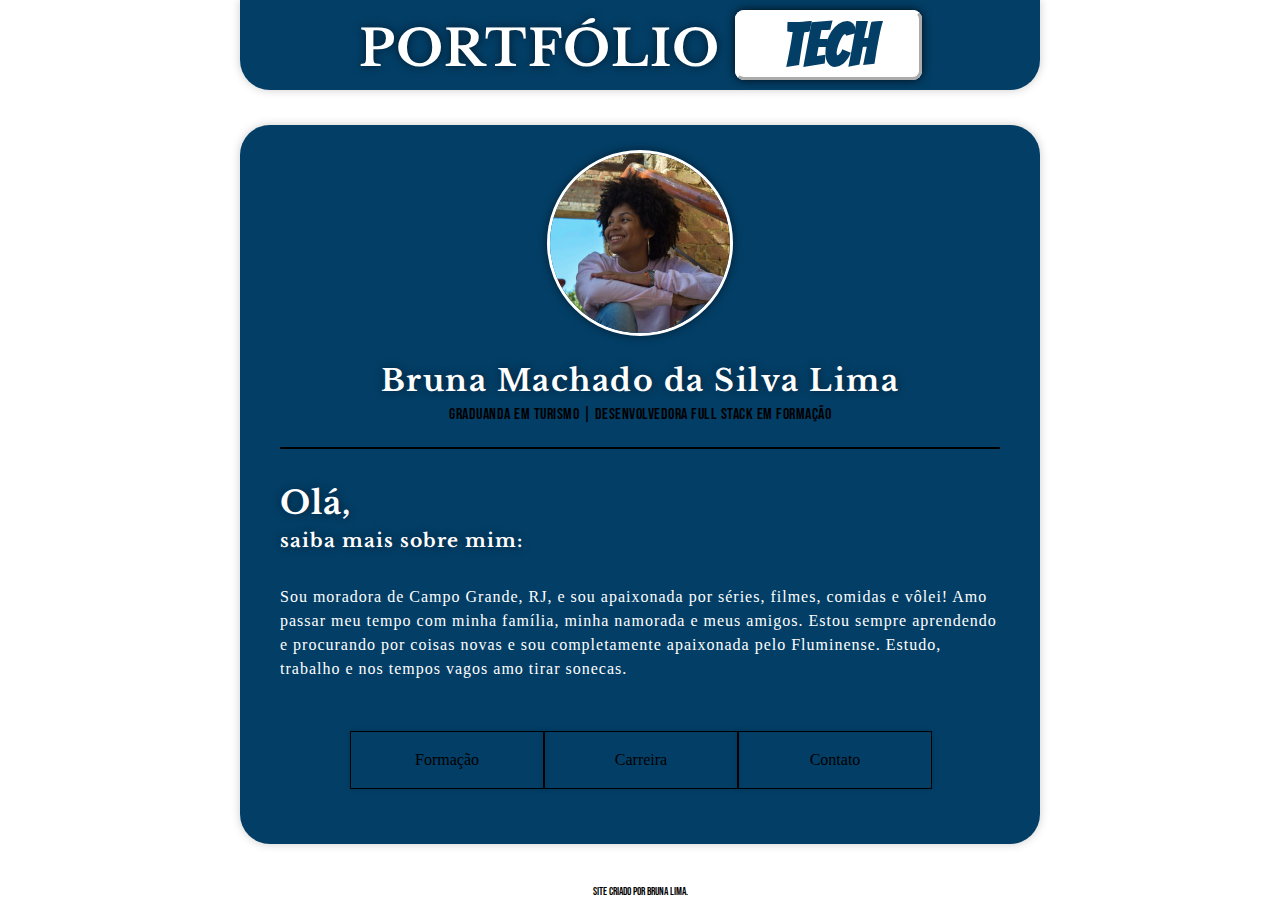
<file: index.html>
<!DOCTYPE html>

<html>
    <head lang="pt-br">
        <meta charset="UTF-8">
        <title>Projeto Um - Bruna Lima</title>

        <link rel="stylesheet" href="CSS/application.css">


    </head>

    <body>
        
        <header class="cabeça">
            <strong>
                <p>PORTFÓLIO <span id="logo">⠀Tech⠀</span></p>
            </strong>
        </header>

        <main>

            <div class="aluna">
                <img src="images/eu.jpg" alt="Bruna Lima">
            </div>

            <h2 class="nome">Bruna Machado da Silva Lima</h2>
            <p id="funções">Graduanda em Turismo | Desenvolvedora Full Stack em formação</p>
            
            <hr color="black">

            <div class="texto-principal">
                <h1 id="olá">Olá,</h1>
                <h3 class="subdosub">saiba mais sobre mim:</h3>
                <p class="texto">Sou moradora de Campo Grande, RJ, e sou apaixonada por séries, filmes, comidas e vôlei! Amo passar meu tempo com minha família, minha namorada e meus amigos. Estou sempre aprendendo e procurando por coisas novas e sou completamente apaixonada pelo Fluminense. Estudo, trabalho e nos tempos vagos amo tirar sonecas. </p>
            </div>

            <div id="main-f">
                <nav class="footer-main">
                    <a href="formação.html" target="_blank">Formação</a>
                    <a href="carreira.html" target="_blank">Carreira</a>
                    <a href="contato.html" target="_blank">Contato</a>
                </nav>
            </div>

        </main>

        <footer>
            <p id="footer-frase">Site criado por Bruna Lima.</p>
        </footer>

    </body>

</html>
</file>
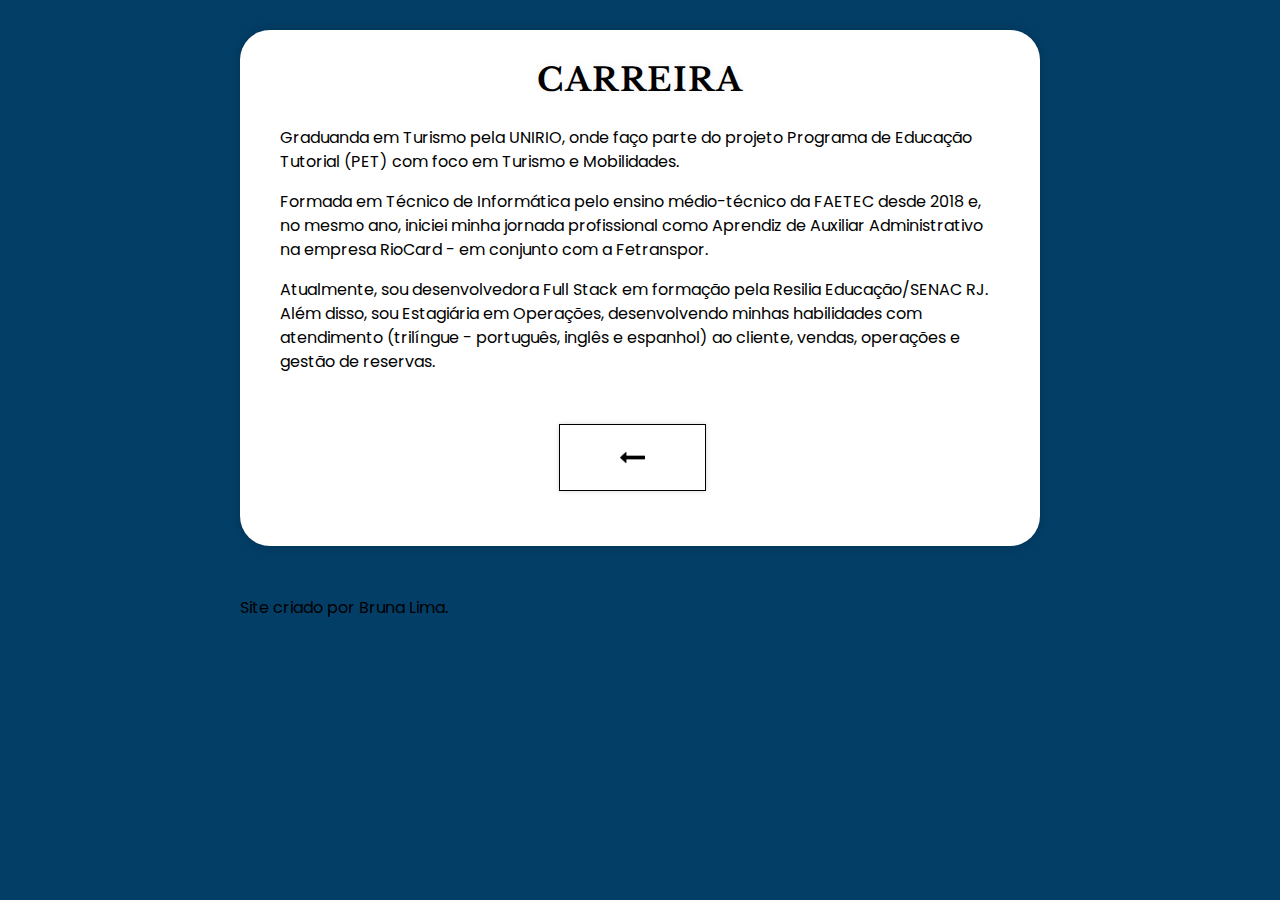
<file: carreira.html>
<!DOCTYPE html>
<html lang="pt-br">

    <head>
        <meta charset="utf-8">
        <title>Carreira</title>

        <link rel="stylesheet" type="text/css" href="CSS/carreira.css">

    </head>

    

    <body>

        <header> 

            
        </header>

        <main>

            <div class="texto-principal">
                <h1 id="ph1">CARREIRA</h1>
                
                <p>Graduanda em Turismo pela UNIRIO, onde faço parte do projeto Programa de Educação Tutorial (PET) com foco em Turismo e Mobilidades.</p>

                <p>Formada em Técnico de Informática pelo ensino médio-técnico da FAETEC desde 2018 e, no mesmo ano, iniciei minha jornada profissional como Aprendiz de Auxiliar Administrativo na empresa RioCard - em conjunto com a Fetranspor. </p>

                <p>Atualmente, sou desenvolvedora Full Stack em formação pela Resilia Educação/SENAC RJ. Além disso, sou Estagiária em Operações, desenvolvendo minhas habilidades com atendimento (trilíngue - português, inglês e espanhol) ao cliente, vendas, operações e gestão de reservas.</p>

            </div>


            <div id="voltar">
                <nav class="voltar-botao">
                    <a href="index.html" target="_blank"> <img src="images/25618.png" alt="Voltar"> </a>
                </nav>
            </div>


        </main>

        <footer>
            <p id="footer">Site criado por Bruna Lima.</p>
        </footer>

    </body>







</html>
</file>
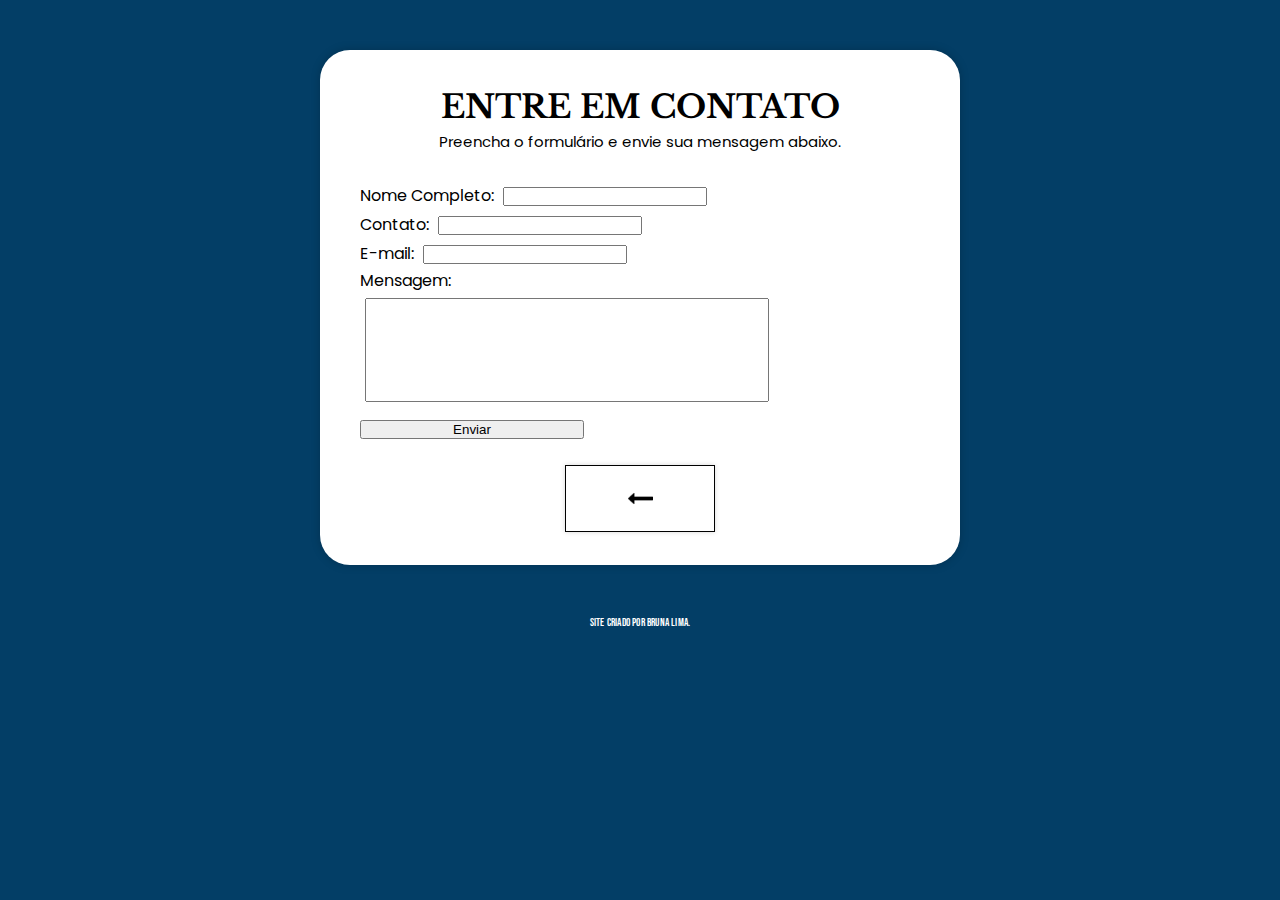
<file: contato.html>
<!DOCTYPE html>
<html lang="pt-br">
<head>
    <meta charset="UTF-8">
    <meta http-equiv="X-UA-Compatible" content="IE=edge">
    <meta name="viewport" content="width=device-width, initial-scale=1.0">
    <title>Contato</title>

    <link rel="stylesheet" href="CSS/contato.css">
</head>

<body>
    
    <header> </header>

    <main> 


        <h1>ENTRE EM CONTATO</h1>
        <p class="mini-titulo">Preencha o formulário e envie sua mensagem abaixo.</p>


        <form autocomplete="off">
            <p><label for="inome">Nome Completo:</label> 
                <input type="text" name="nome" id="inome"> </p>
            <p><label for="icontato">Contato:</label> 
                <input type="tel" name="contato" id="icontato"> </p>
            <p><label for="iemail">E-mail:</label> 
                <input type="email" name="email" id="iemail"> </p>
            <p class="msg"><label for="imsg">Mensagem:</label> 
                <br>
                <input type="text" name="msg" id="imsg"> </p>

            <p> <input type="submit" id="send" value="Enviar"> </p>

        </form>

        <br>

        <div id="voltar">
            <nav class="voltar-botao">
                <a href="index.html" target="_blank"> <img src="images/25618.png" alt="Voltar"> </a>
            </nav>
        </div>

    </main>

    <footer>
        <p id="form-footer">Site criado por Bruna Lima.</p>
    </footer>


</body>

</html>
</file>
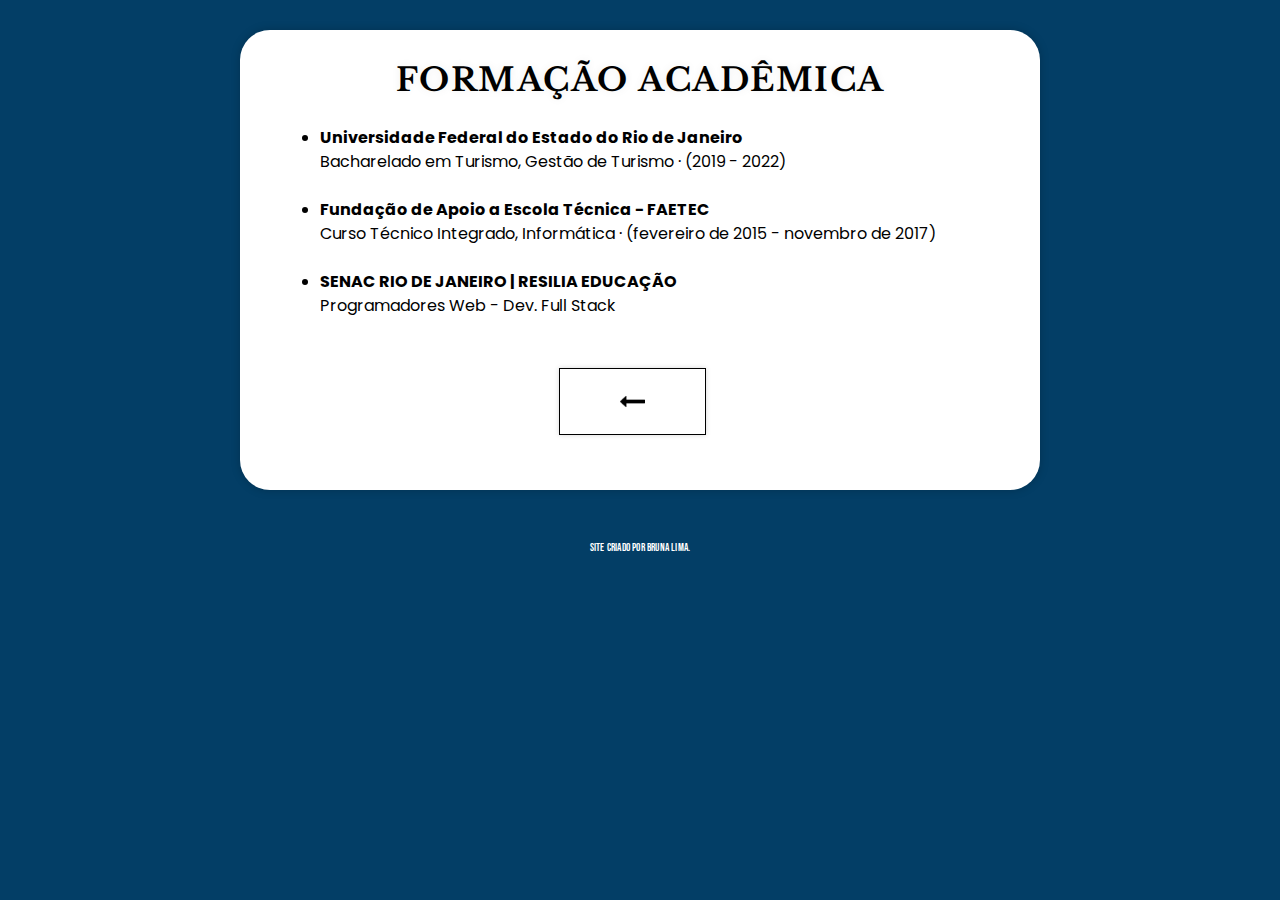
<file: formação.html>
<!DOCTYPE html>
<html lang="pt-br">

    <head>
        <meta charset="utf-8">
        <title>Formação</title>

        <link rel="stylesheet" href="CSS/formação.css">

    </head>

    

    <body>

        <header> 

            
        </header>

        <main>

            <div class="texto-principal">
                <h1 id="h1p">FORMAÇÃO ACADÊMICA</h1>
                
            
                <ul>
                    <li>
                        <strong>Universidade Federal do Estado do Rio de Janeiro</strong>
                        <br>
                        Bacharelado em Turismo, Gestão de Turismo · (2019 - 2022)
                        
                    </li>
                    <br>
                    <li>
                        <strong>Fundação de Apoio a Escola Técnica - FAETEC</strong>
                        <br>
                        Curso Técnico Integrado, Informática · (fevereiro de 2015 - novembro de
                        2017)
                    </li>
                    <br>
                    <li> 
                        <strong>SENAC RIO DE JANEIRO | RESILIA EDUCAÇÃO</strong>
                        <br>
                        Programadores Web - Dev. Full Stack


                    </li>
                </ul>

            </div>


            <div id="voltar">
                <nav class="voltar-botao">
                    <a href="index.html" target="_blank"> <img src="images/25618.png" alt="Voltar"> </a>
                </nav>
            </div>


        </main>

        <footer>
            <p id="form-footer">Site criado por Bruna Lima.</p>
        </footer>

    </body>







</html>
</file>
<file: CSS/application.css>
@import url('https://fonts.googleapis.com/css2?family=Bangers&family=Bebas+Neue&family=Libre+Baskerville:ital,wght@0,700;1,400&family=Lora:ital@1&display=swap');
@import url('https://fonts.googleapis.com/css2?family=Poppins:wght@300;900&display=swap');


:root {
    --cor1: #ffffff;
    --cor2: #033E66;
    --cor3: #ffffff;
    --cor4: #003B3A;
    --cor5: #000000;
    --cor6: #022F4D;

}

* {

    margin: 0px;
    padding: 0px;
    
}

.cabeça {

    display: flex;
    align-items: center;
    justify-content: center;
    background-color: var(--cor2);
    font-size: 50px;
    font-family: Bebas Neue;
    border-bottom-left-radius: 30px;
    border-bottom-right-radius: 30px;
    box-shadow: 0px 0px 10px rgba(0, 0, 0, 0.204);
    
}

header p {
    color: var(--cor1);
    font-size: 50px;
    font-family: 'Libre Baskerville', serif;
    text-shadow: 0px 0px 10px rgba(0, 0, 0, 0.597);
    letter-spacing: 1.5px;
}


#logo {

    background-color:var(--cor1);
    border-color: var(--cor1);
    border-radius: 9px;
    border-style: outset;
    border: 15%;
    box-shadow: 0px 0px 10px rgba(0, 0, 0, 0.804);
    
    text-align: center;
    width: 140px;
    letter-spacing: 0px;
    color: var(--cor2);
    font-family: 'Bangers';
    font-size: 60px;
    text-shadow: 0px 0px 10px rgba(0, 0, 0, 0);  
}

body {

    width: 100%;
    max-width: 800px;
    min-width: 320px;
    font-family: Frank Ruhl Libre;
    line-height: 1.5;
    font-size: 16px;
    margin:auto;
    background-color: var(--cor1);

}

main {

    background-color: var(--cor2) ;
    padding: 5px 40px;
    margin-top: 30px;
    border-radius: 30px;
    margin-bottom: 50px;
    box-shadow: 0px 0px 10px rgba(0, 0, 0, 0.204);
    margin: auto;
    margin-top: 35px;
   
    
    
}

#olá {

    margin-top: 30px;
    font-family: 'Libre Baskerville', serif;
    text-shadow: 0px 0px 10px rgba(0, 0, 0, 0.495);
    color: var(--cor1);
    letter-spacing: 1px;
    
}

.subdosub {
    
    font-family: 'Libre Baskerville', serif;
    text-shadow: 0px 0px 10px rgba(0, 0, 0, 0.495);
    color: var(--cor1);
    letter-spacing: 1px;
    
    
}

.nome {

    font-family: 'Libre Baskerville', serif;
    font-size: 30px;
    margin-top: 15px;
    color: black;
    text-shadow: 0px 0px 10px rgba(0, 0, 0, 0.495);
    letter-spacing: 1.5px;
    
}

hr {
    color: var(--cor1);
    margin-top: 20px;
}

.aluna {
    text-align: center;
    
}

.aluna img {
    width: 25%;
    border-radius: 1000px;
    margin-top: 20px;
    border-style: solid;
    border-color: var(--cor1);
    box-shadow: 0px 0px 10px rgba(0, 0, 0, 0.495);

}

.nome {
    text-align: center;
    color: var(--cor3);
}

#funções {
    text-align: center;
    font-family: Bebas Neue;
    letter-spacing: 0.5px;
}

.texto {
    text-justify: auto;
    margin-top: 30px;
    color: var(--cor1);
    letter-spacing: 1px;

    
    
}

.footer-main {
    width: 50%;
    margin-top: 3rem;
    display: flex;
    margin-bottom: 3rem;  
    margin: 50px 70px;
    
}

.footer-main a {
    text-decoration: none;
    color: black;
    padding: 1rem 4rem;
    border: 1px solid var(--cor5);
    min-width: 4rem;
    display: flex;
    align-items: center;
    justify-content: center;
    transition: .5s ease-in-out;
    box-shadow: 0px 0px 5px rgba(0, 0, 0, 0.156);
    

}

a:hover {
    background-color: var(--cor1);
    
}

#footer-frase {
    font-size: 11px;
    text-align: center;
    margin-top: 5%;
    margin-bottom: 0%;
    font-family: 'Bebas Neue';
}
</file>
<file: CSS/carreira.css>
@import url('https://fonts.googleapis.com/css2?family=Bangers&family=Bebas+Neue&family=Libre+Baskerville:ital,wght@0,700;1,400&family=Lora:ital@1&display=swap');
@import url('https://fonts.googleapis.com/css2?family=Poppins:wght@300;900&display=swap');


:root {
    --cor1: #ffffff;
    --cor2: #033E66;
    --cor3: #ffffff;
    --cor4: #003B3A;
    --cor5: #000000;
    --cor6: #022F4D;

} 

body {

    width: 90%;
    max-width: 800px;
    min-width: 340px;
    font-family: Poppins, sans-serif;
    line-height: 1.5;
    background-color: var(--cor2);
    margin: auto;
    font-size: 16px;
    
}

main {

    background: var(--cor1);
    padding: 5px 40px;
    margin-top: 30px;
    border-radius: 30px;
    margin-bottom: 50px;
    box-shadow: 0px 0px 10px rgba(0, 0, 0, 0.204);
}

#ph1 {

    border-width: 10%;
    text-align: center;
    font-family: 'Libre Baskerville', serif;
    text-shadow: 0px 0px 10px rgba(0, 0, 0, 0.07);
    letter-spacing: 1.5px;


}

.voltar-botao {
    width: 50%;
    margin-top: 20px;  
    display: flex;
    margin-bottom: 20px;  
    margin: 50px 70px;
    
}



.voltar {

    margin: auto;
}


.voltar-botao a {

    text-decoration: none;
    color: black;
    padding: 20px 60px;
    border: 1px solid var(--cor5);
    min-width: 20px;
    max-width: 50%;
    display: flex;
    align-items: center;
    justify-content: center;
    transition: .5s ease-in-out;
    box-shadow: 0px 0px 5px rgba(0, 0, 0, 0.156);
    margin-left: 58%;

}

.voltar-botao img {
    
    width: 25px;

}

a:hover {

    background-color: var(--cor2);
    
}


#form-footer {
    font-size: 11px;
    text-align: center;
    margin-top: 5%;
    margin-bottom: 0%;
    color: var(--cor1);
    font-family: 'Bebas Neue';
    letter-spacing: 0.2px;
    margin: auto;
}
</file>
<file: CSS/contato.css>
@import url('https://fonts.googleapis.com/css2?family=Bangers&family=Bebas+Neue&family=Libre+Baskerville:ital,wght@0,700;1,400&family=Lora:ital@1&display=swap');
@import url('https://fonts.googleapis.com/css2?family=Poppins:wght@300;900&display=swap');


:root {
    --cor1: #ffffff;
    --cor2: #033E66;
    --cor3: #ffffff;
    --cor4: #003B3A;
    --cor5: #000000;
    --cor6: #022F4D;

}

* {

    margin: 0px;
    padding: 0px;
    
}

body {

    width: 50%;
    max-width: 800px;
    min-width: 340px;
    font-family: Poppins, sans-serif;
    line-height: 1.5;
    background-color: var(--cor2);
    margin: auto;
    font-size: 16px;
    
}

main {

    background: var(--cor1);
    padding: 5px 40px;
    margin-top: 50px;
    border-radius: 30px;
    margin-bottom: 50px;
    box-shadow: 0px 0px 10px rgba(0, 0, 0, 0.204);
}

h1 {

    text-align: center;
    font-family: 'Libre Baskerville', serif;
    color: var(--cor5);
    margin-top: 5%;
}

.mini-titulo {

    text-align: center;
    font-family: 'Poppins';
    color: var(--cor5);
    text-shadow: none;
    margin-bottom: 5%;
    font-size: 15px;

}

#inome, #icontato, #iemail {

    height: 15px;
    width: 200px;
    margin: 5px;

}

#imsg {

   height: 100px;
   width: 400px;
   margin: 5px;
   margin-bottom: 15px;
   min-width: 40px;
   max-width: 800px;
   display: flexbox;
}



#send {

    width: 40%;
   
}

.voltar {

    margin: auto;
}


.voltar-botao a {

    text-decoration: none;
    color: black;
    padding: 20px 60px;
    border: 1px solid var(--cor5);
    min-width: 20px;
    max-width: 50%;
    display: flex;
    align-items: center;
    justify-content: center;
    transition: .5s ease-in-out;
    box-shadow: 0px 0px 5px rgba(0, 0, 0, 0.156);
    
}

.voltar {

    margin: auto;
}


.voltar-botao a {

    text-decoration: none;
    color: black;
    padding: 20px 60px;
    width: 5%;
    
    border: 1px solid var(--cor5);
    margin: auto;
    min-width: 20px;
    max-width: 50%;
    margin-bottom: 5%;
    display: flex;
    align-items: center;
    justify-content: center;
    transition: .5s ease-in-out;
    box-shadow: 0px 0px 5px rgba(0, 0, 0, 0.156);
    

}

.voltar-botao img {
    
    width: 25px;

}

a:hover {

    background-color: var(--cor2);
    
}


#form-footer {

    font-size: 11px;
    text-align: center;
    margin-top: 5%;
    margin-bottom: 0%;
    color: var(--cor1);
    font-family: 'Bebas Neue';
    letter-spacing: 0.2px;
    
}

.voltar-botao img {
    
    width: 25px;

}

a:hover {

    background-color: var(--cor2);
    
}


#form-footer {
    font-size: 11px;
    text-align: center;
    margin-top: 5%;
    margin-bottom: 0%;
    color: var(--cor1);
    font-family: 'Bebas Neue';
    letter-spacing: 0.2px;
}
</file>
<file: CSS/formação.css>
@import url('https://fonts.googleapis.com/css2?family=Bangers&family=Bebas+Neue&family=Libre+Baskerville:ital,wght@0,700;1,400&family=Lora:ital@1&display=swap');
@import url('https://fonts.googleapis.com/css2?family=Poppins:wght@300;900&display=swap');


:root {
    --cor1: #ffffff;
    --cor2: #033E66;
    --cor3: #ffffff;
    --cor4: #003B3A;
    --cor5: #000000;
    --cor6: #022F4D;

}

body {

    width: 90%;
    max-width: 800px;
    min-width: 340px;
    font-family: Poppins, sans-serif;
    line-height: 1.5;
    background-color: var(--cor2);
    margin: auto;
    font-size: 16px;
    
}

main {

    background: var(--cor1);
    padding: 5px 40px;
    margin-top: 30px;
    border-radius: 30px;
    margin-bottom: 50px;
    box-shadow: 0px 0px 10px rgba(0, 0, 0, 0.204);
}

#h1p {

    border-width: 10%;
    text-align: center;
    font-family: 'Libre Baskerville', serif;
    text-shadow: 0px 0px 10px rgba(0, 0, 0, 0.07);
    letter-spacing: 1.5px;


}

.voltar-botao {
    width: 50%;
    margin-top: 20px;  
    display: flex;
    margin-bottom: 20px;  
    margin: 50px 70px;
    
}



.voltar {

    margin: auto;
}


.voltar-botao a {

    text-decoration: none;
    color: black;
    padding: 20px 60px;
    border: 1px solid var(--cor5);
    min-width: 20px;
    max-width: 50%;
    display: flex;
    align-items: center;
    justify-content: center;
    transition: .5s ease-in-out;
    box-shadow: 0px 0px 5px rgba(0, 0, 0, 0.156);
    margin-left: 58%;

}

.voltar-botao img {
    
    width: 25px;

}

a:hover {

    background-color: var(--cor2);
    
}


#form-footer {
    font-size: 11px;
    text-align: center;
    margin-top: 5%;
    margin-bottom: 0%;
    color: var(--cor1);
    font-family: 'Bebas Neue';
    letter-spacing: 0.2px;
}
</file>
